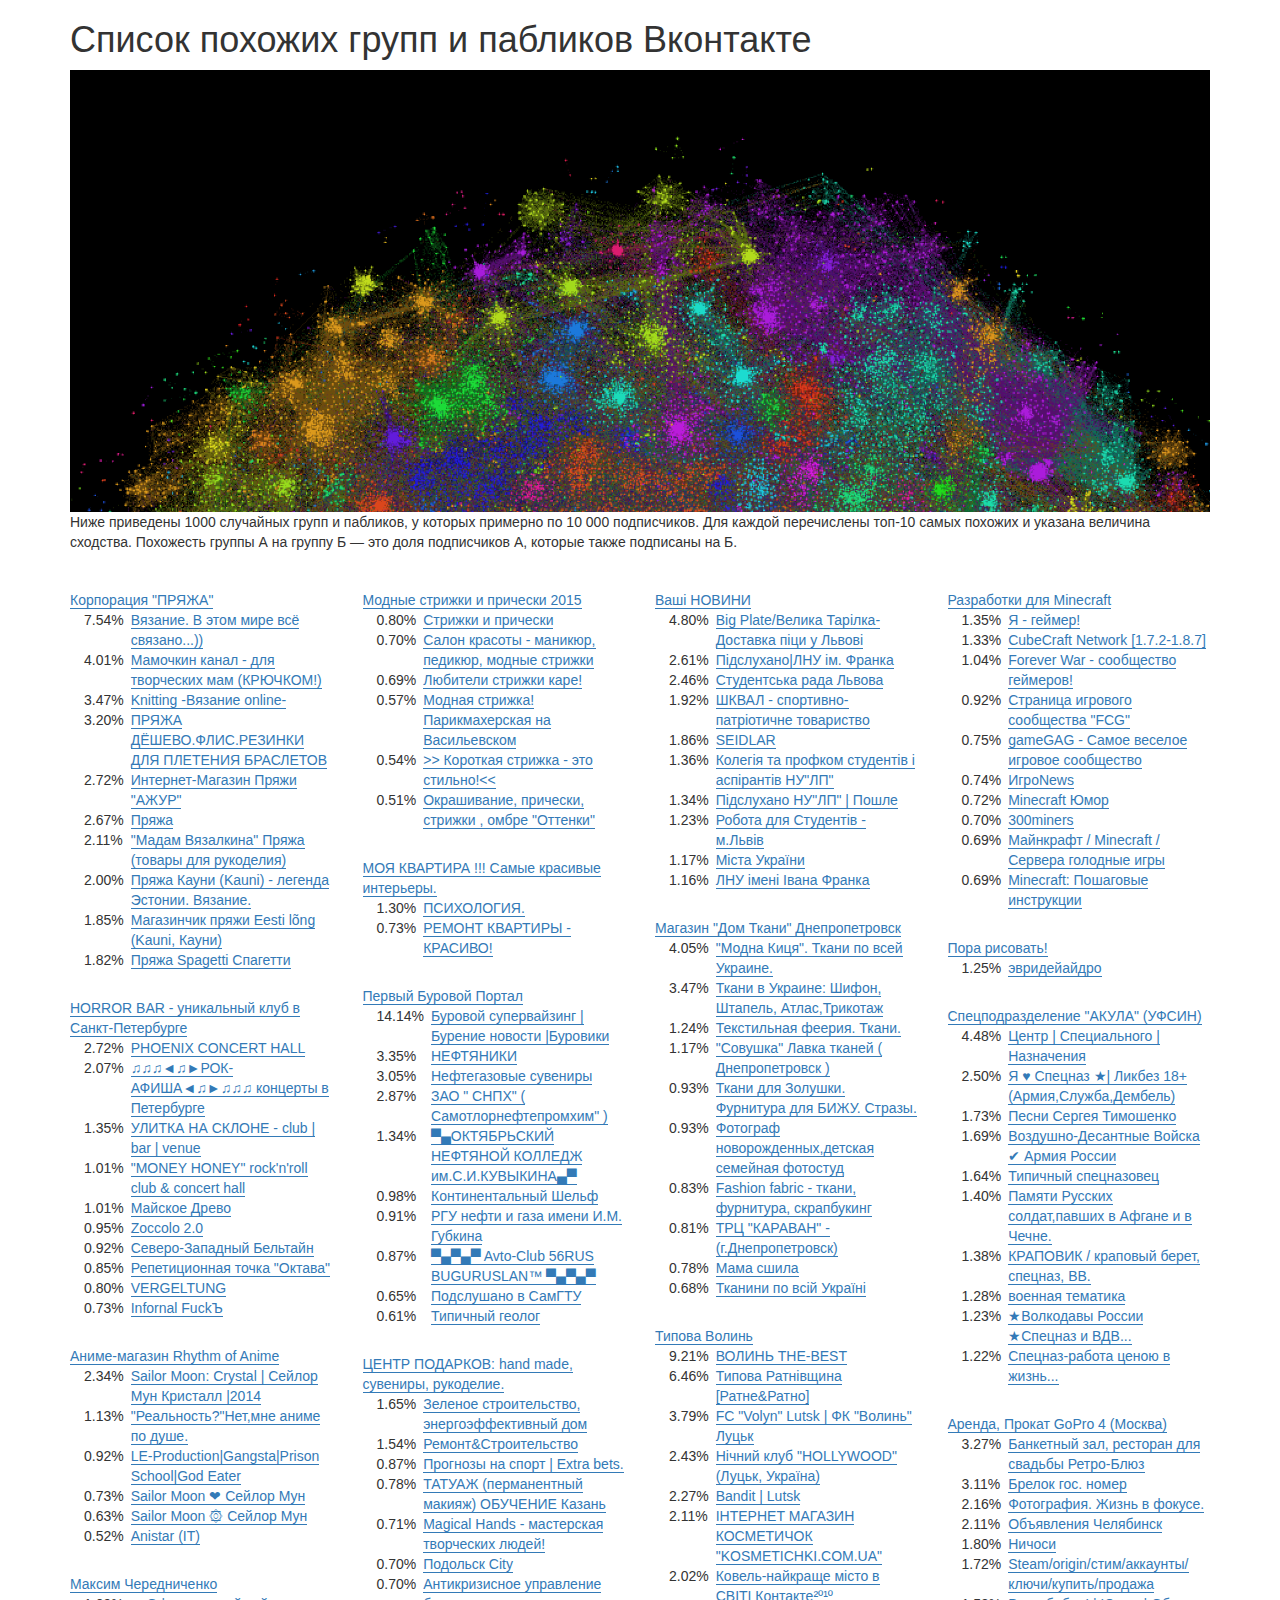
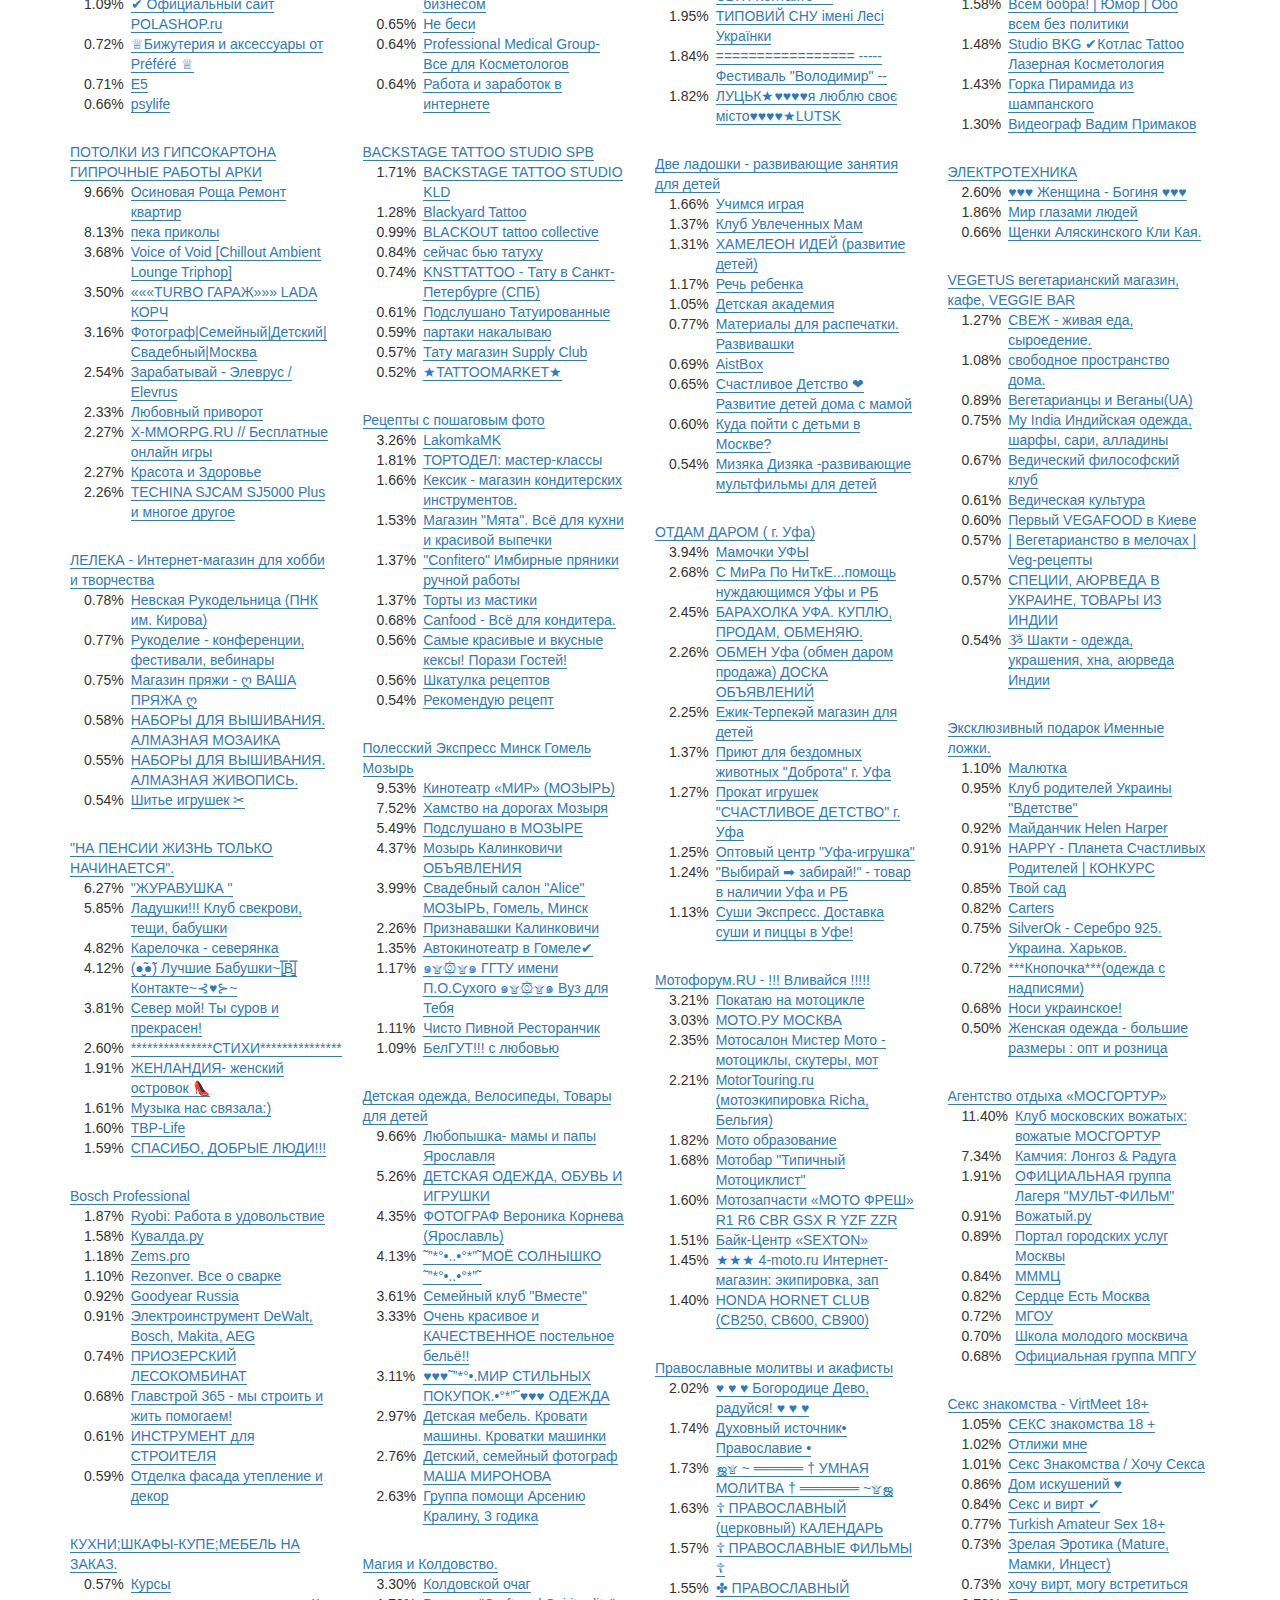
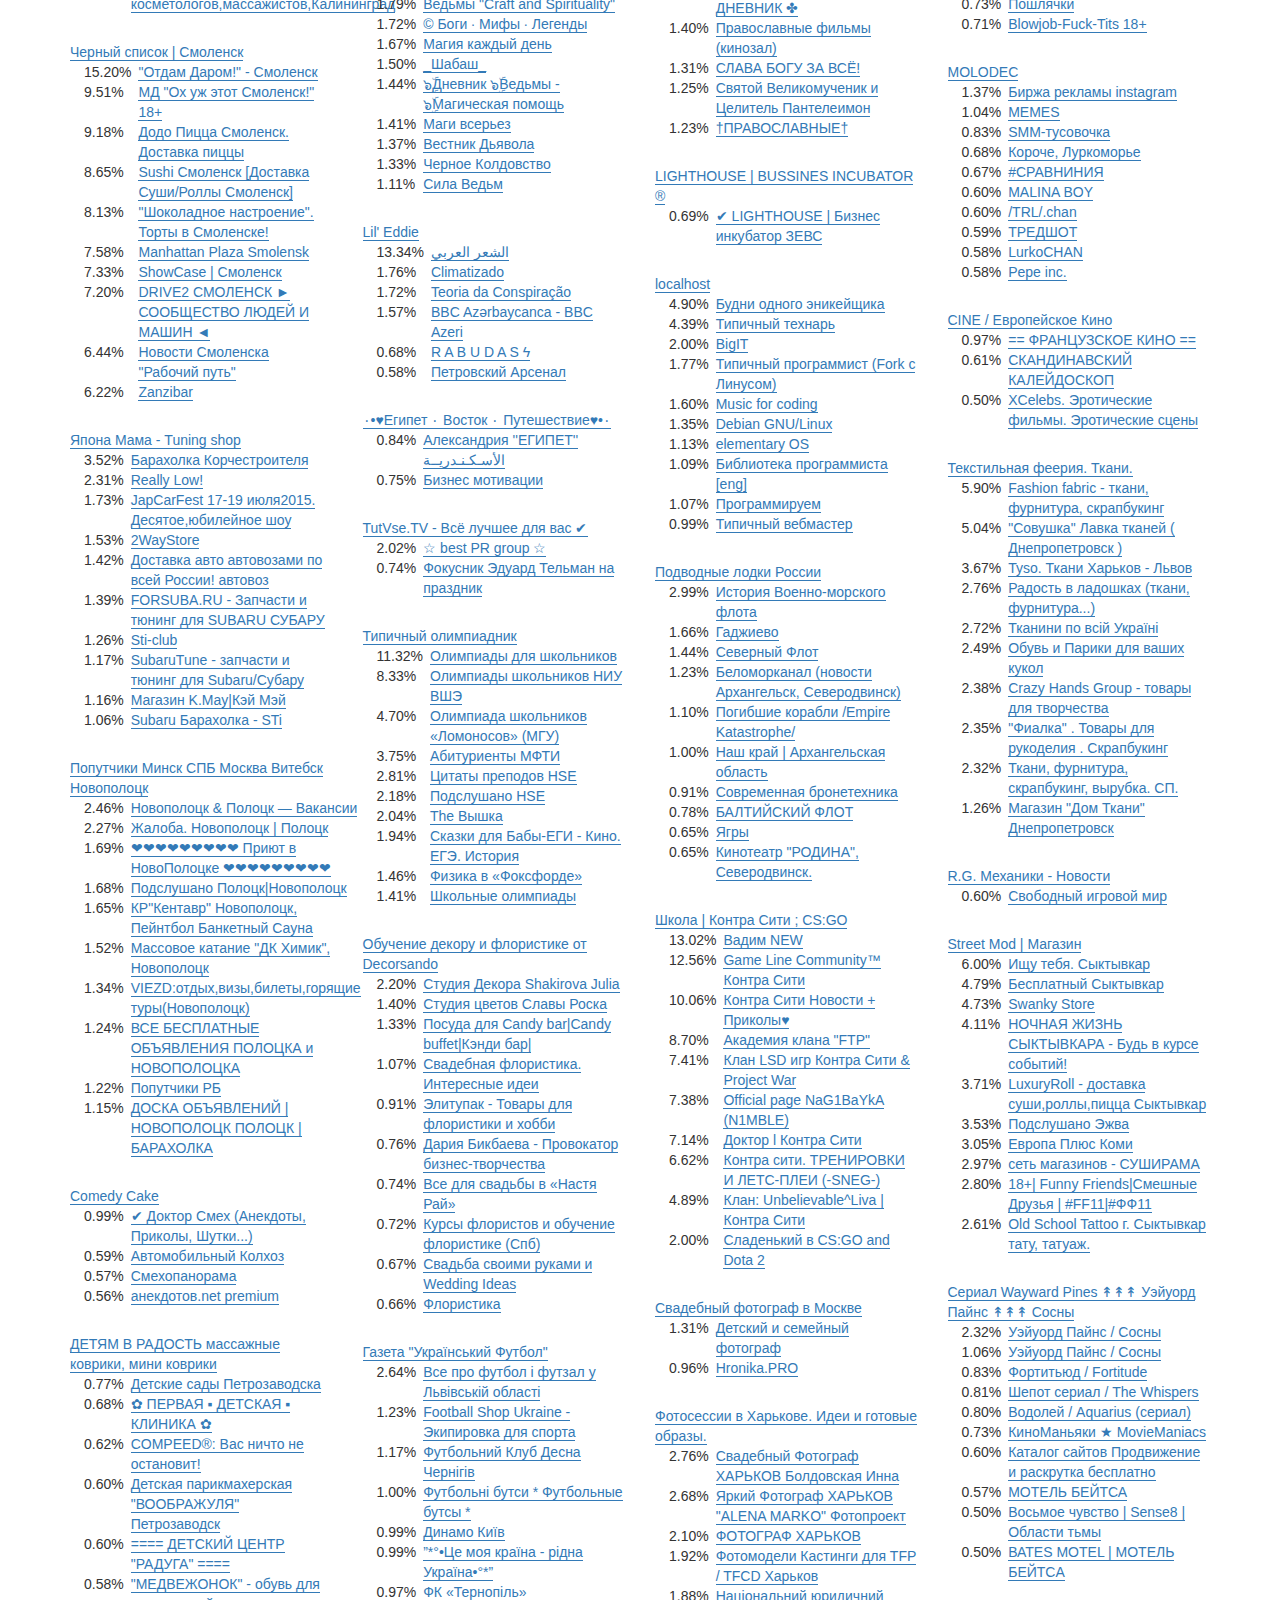
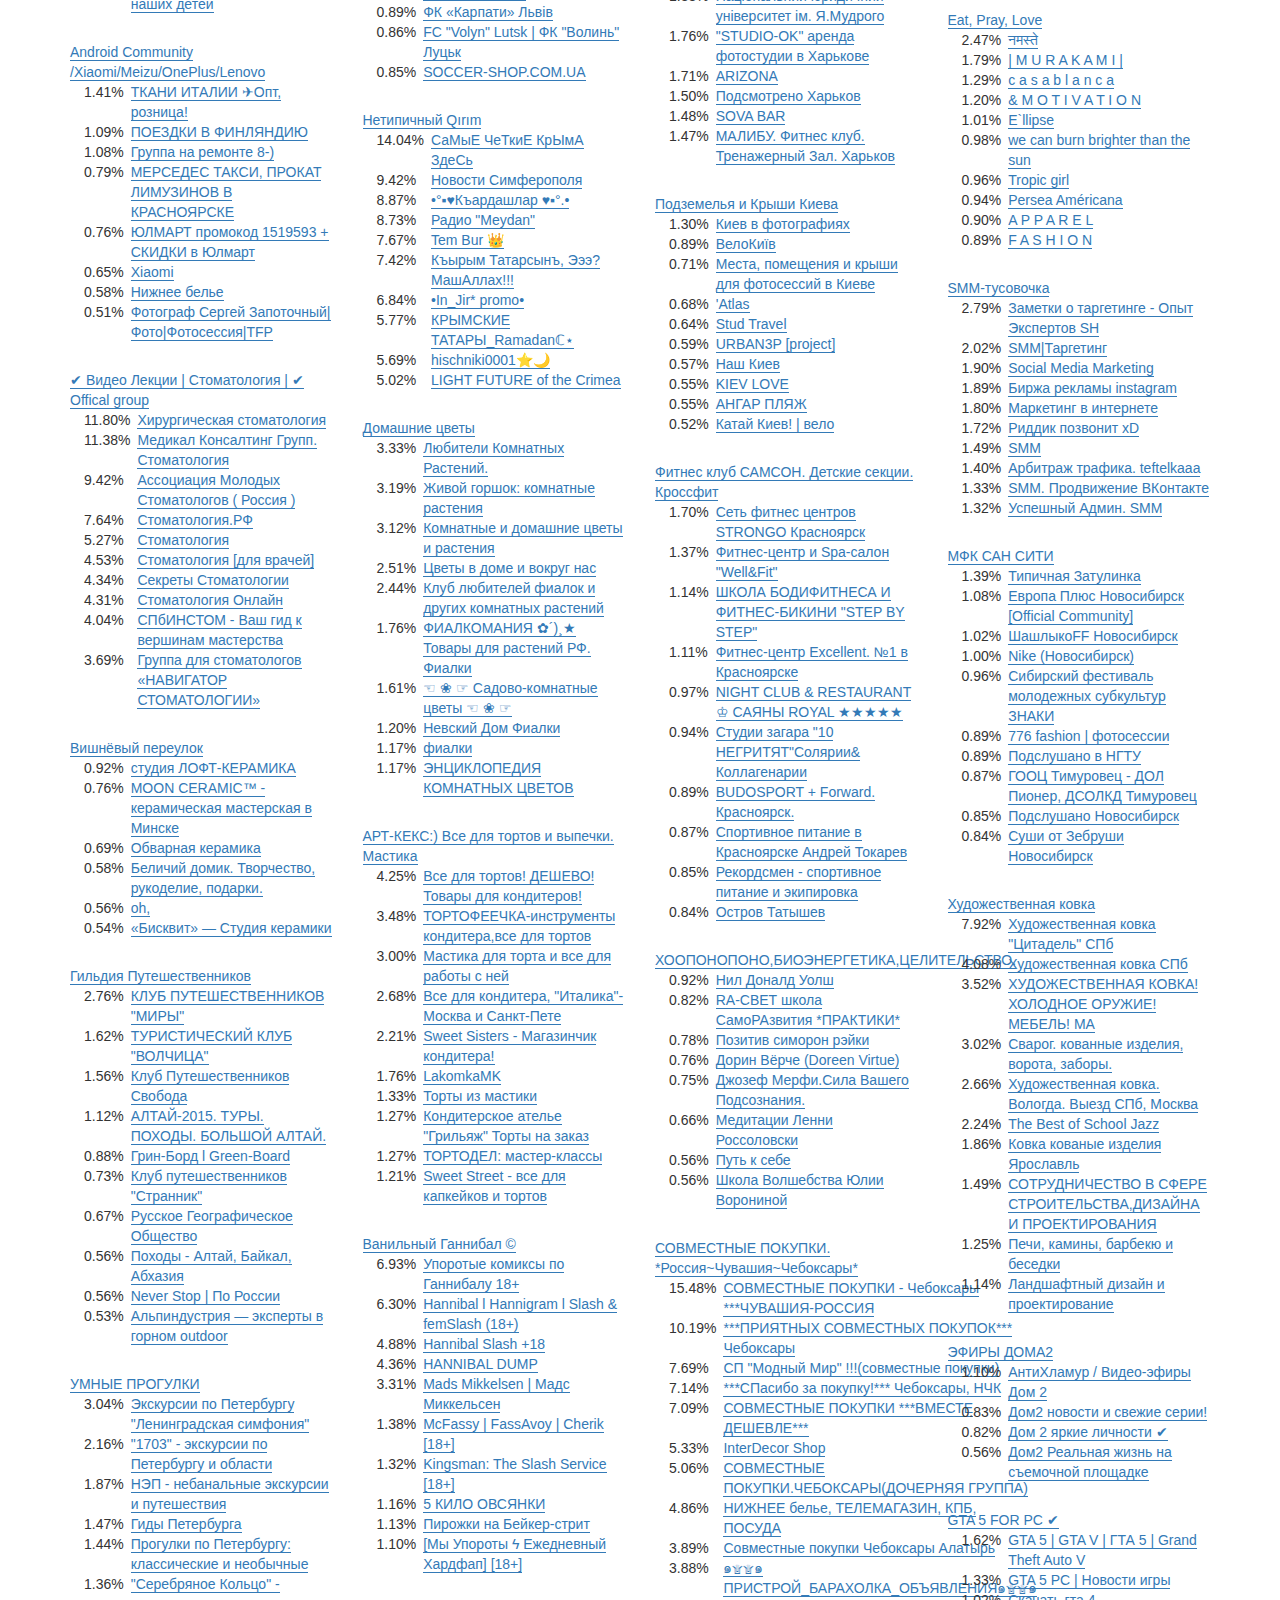
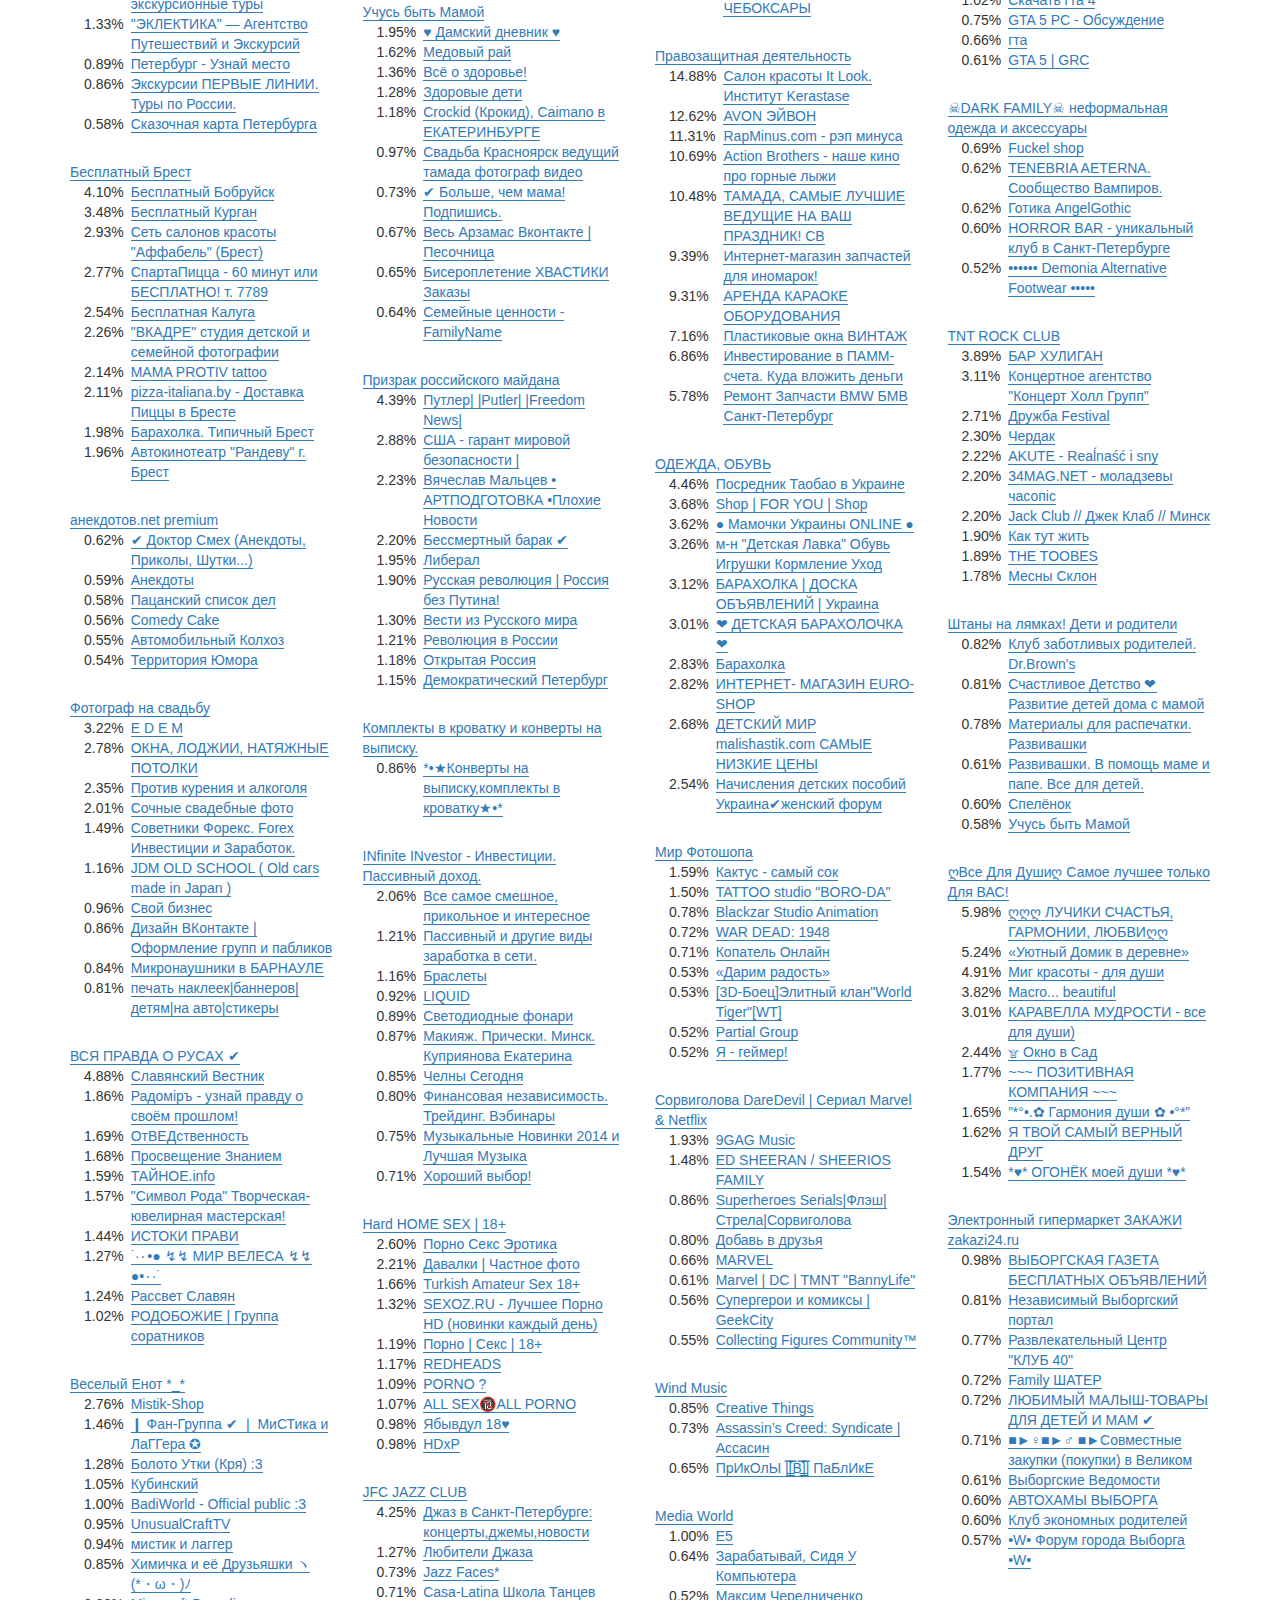
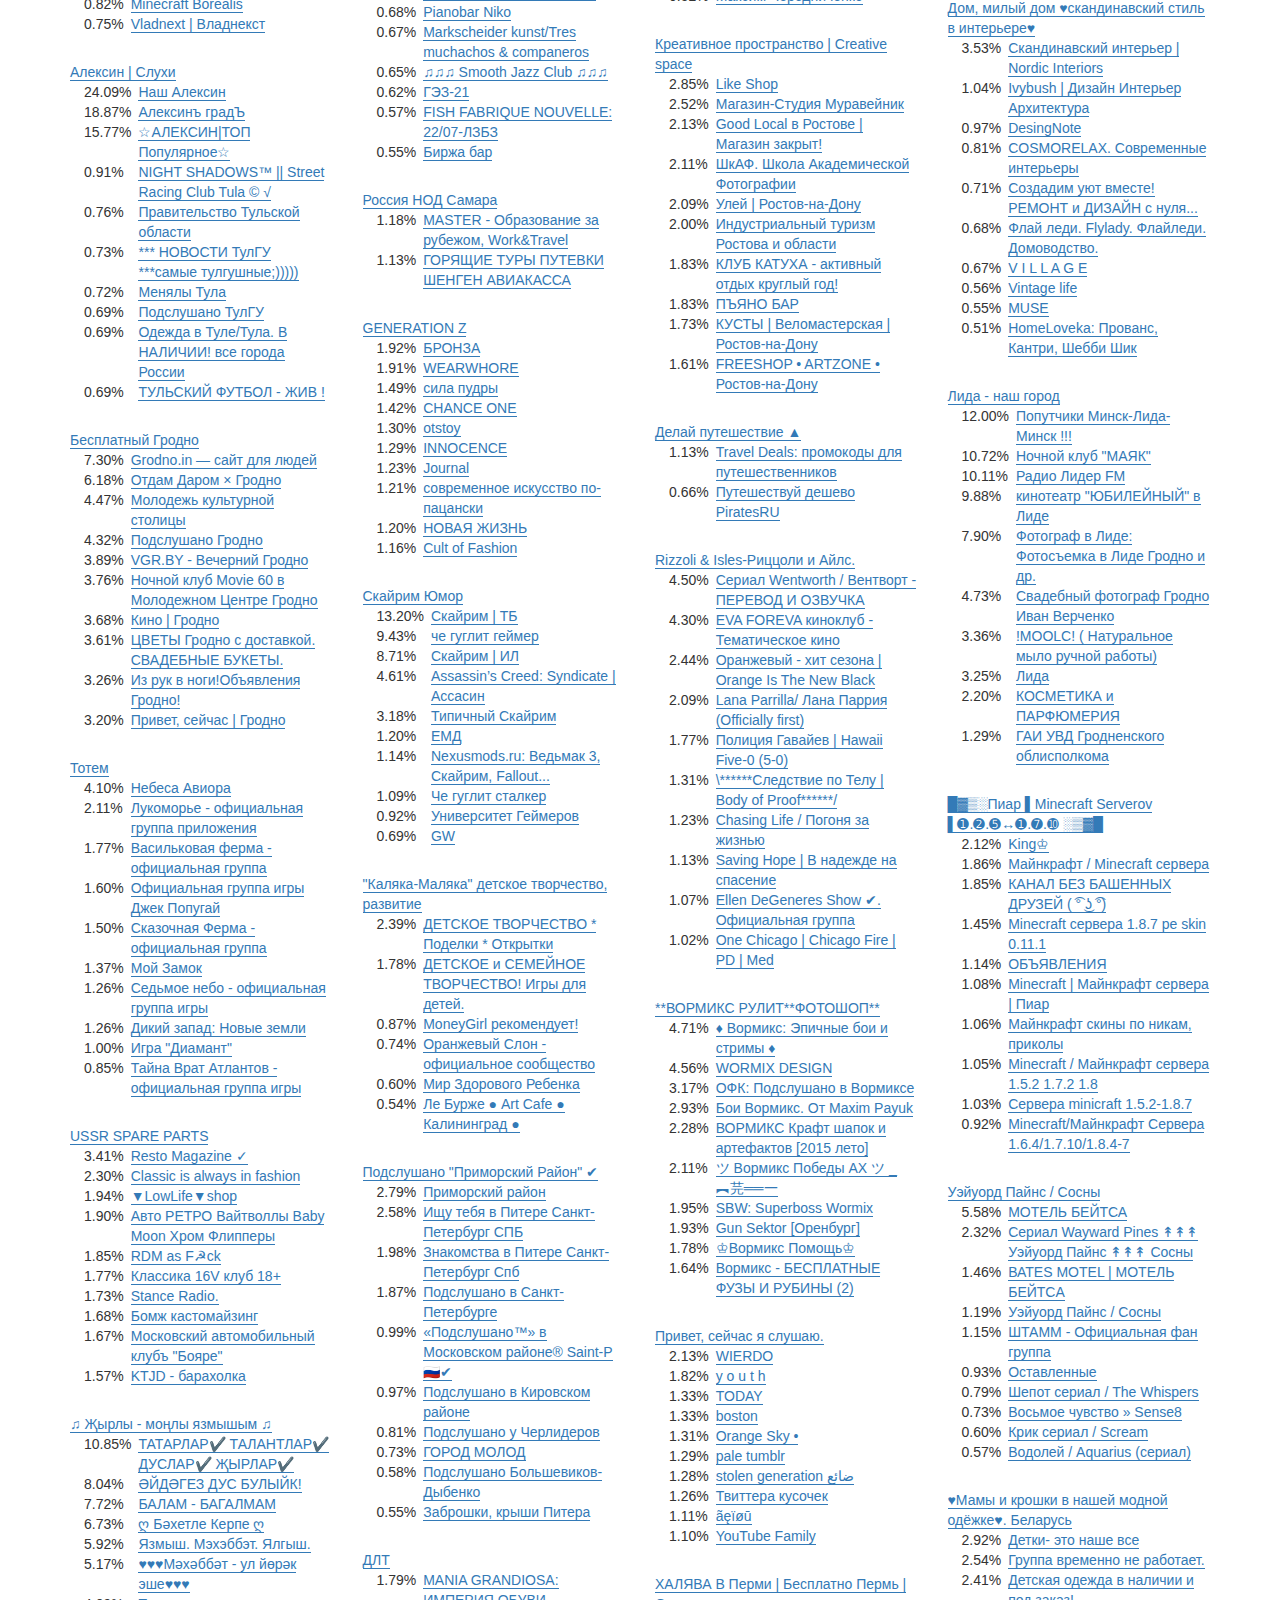
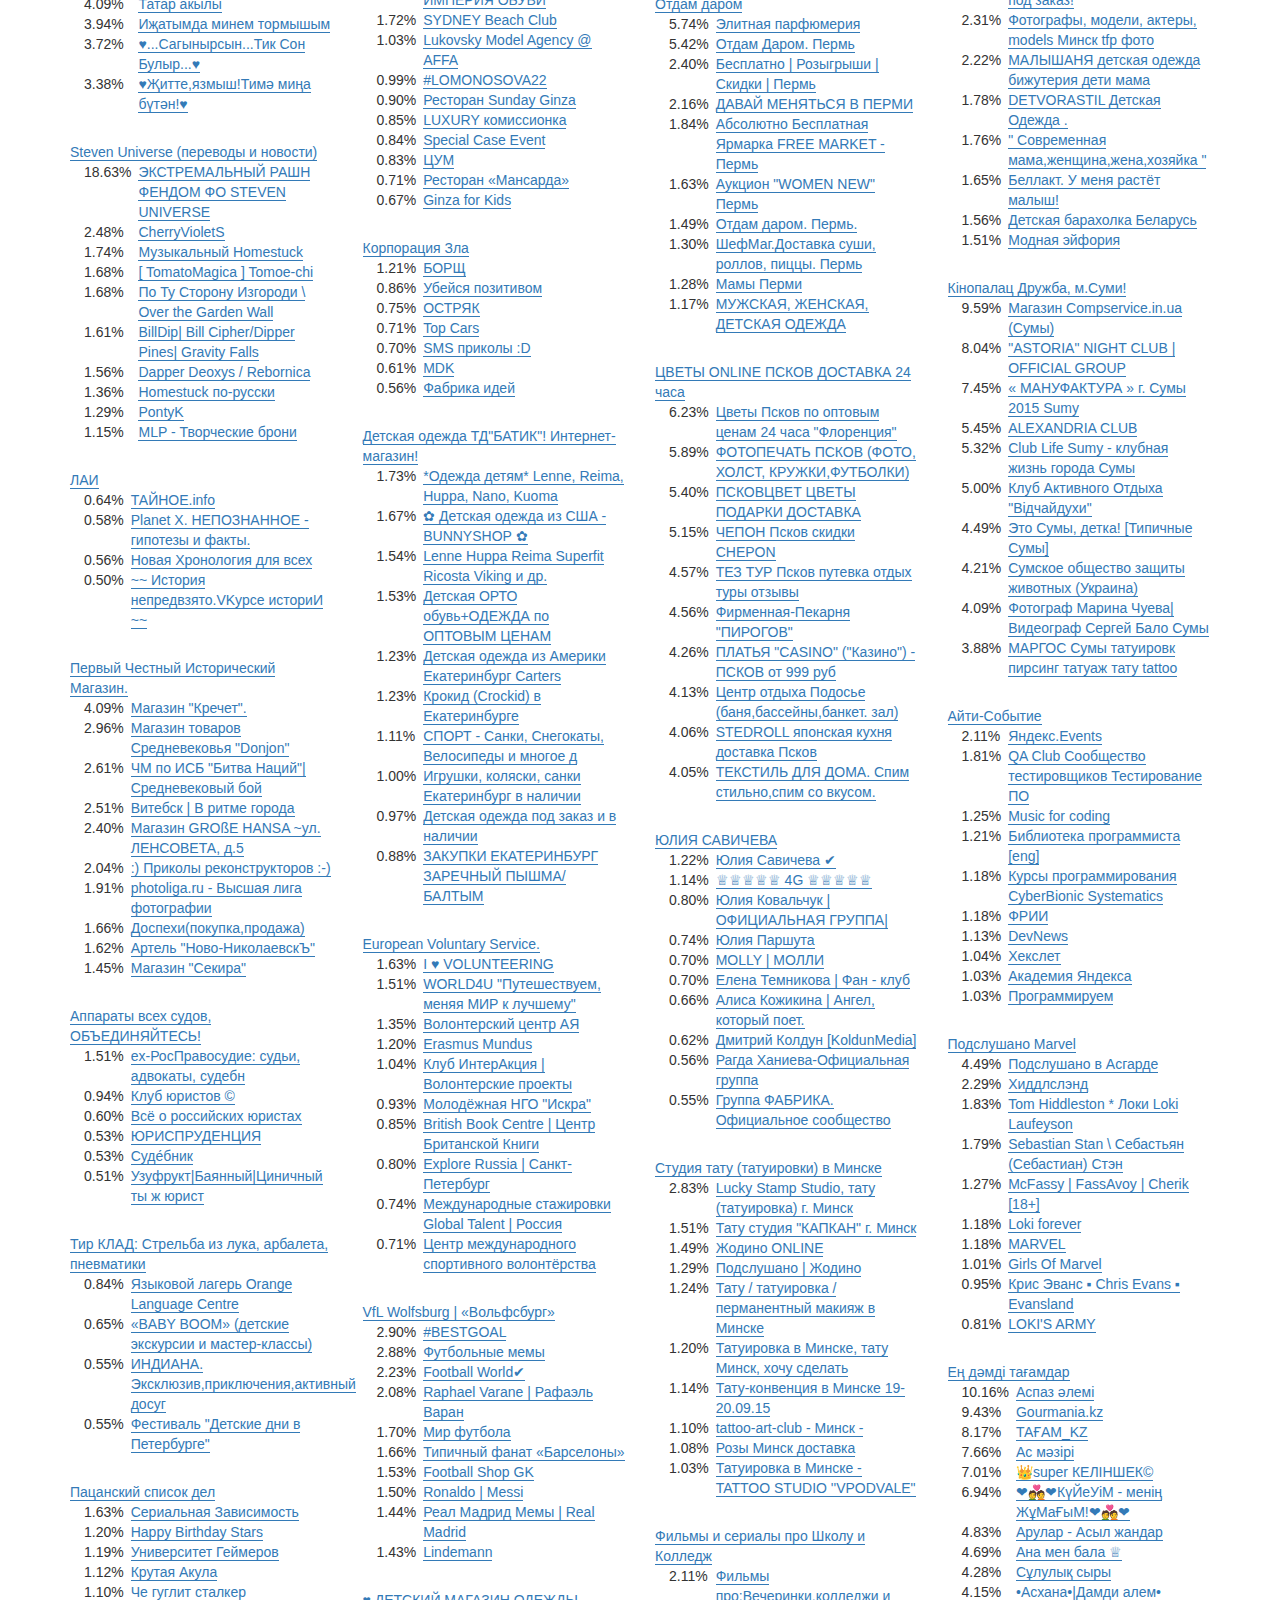
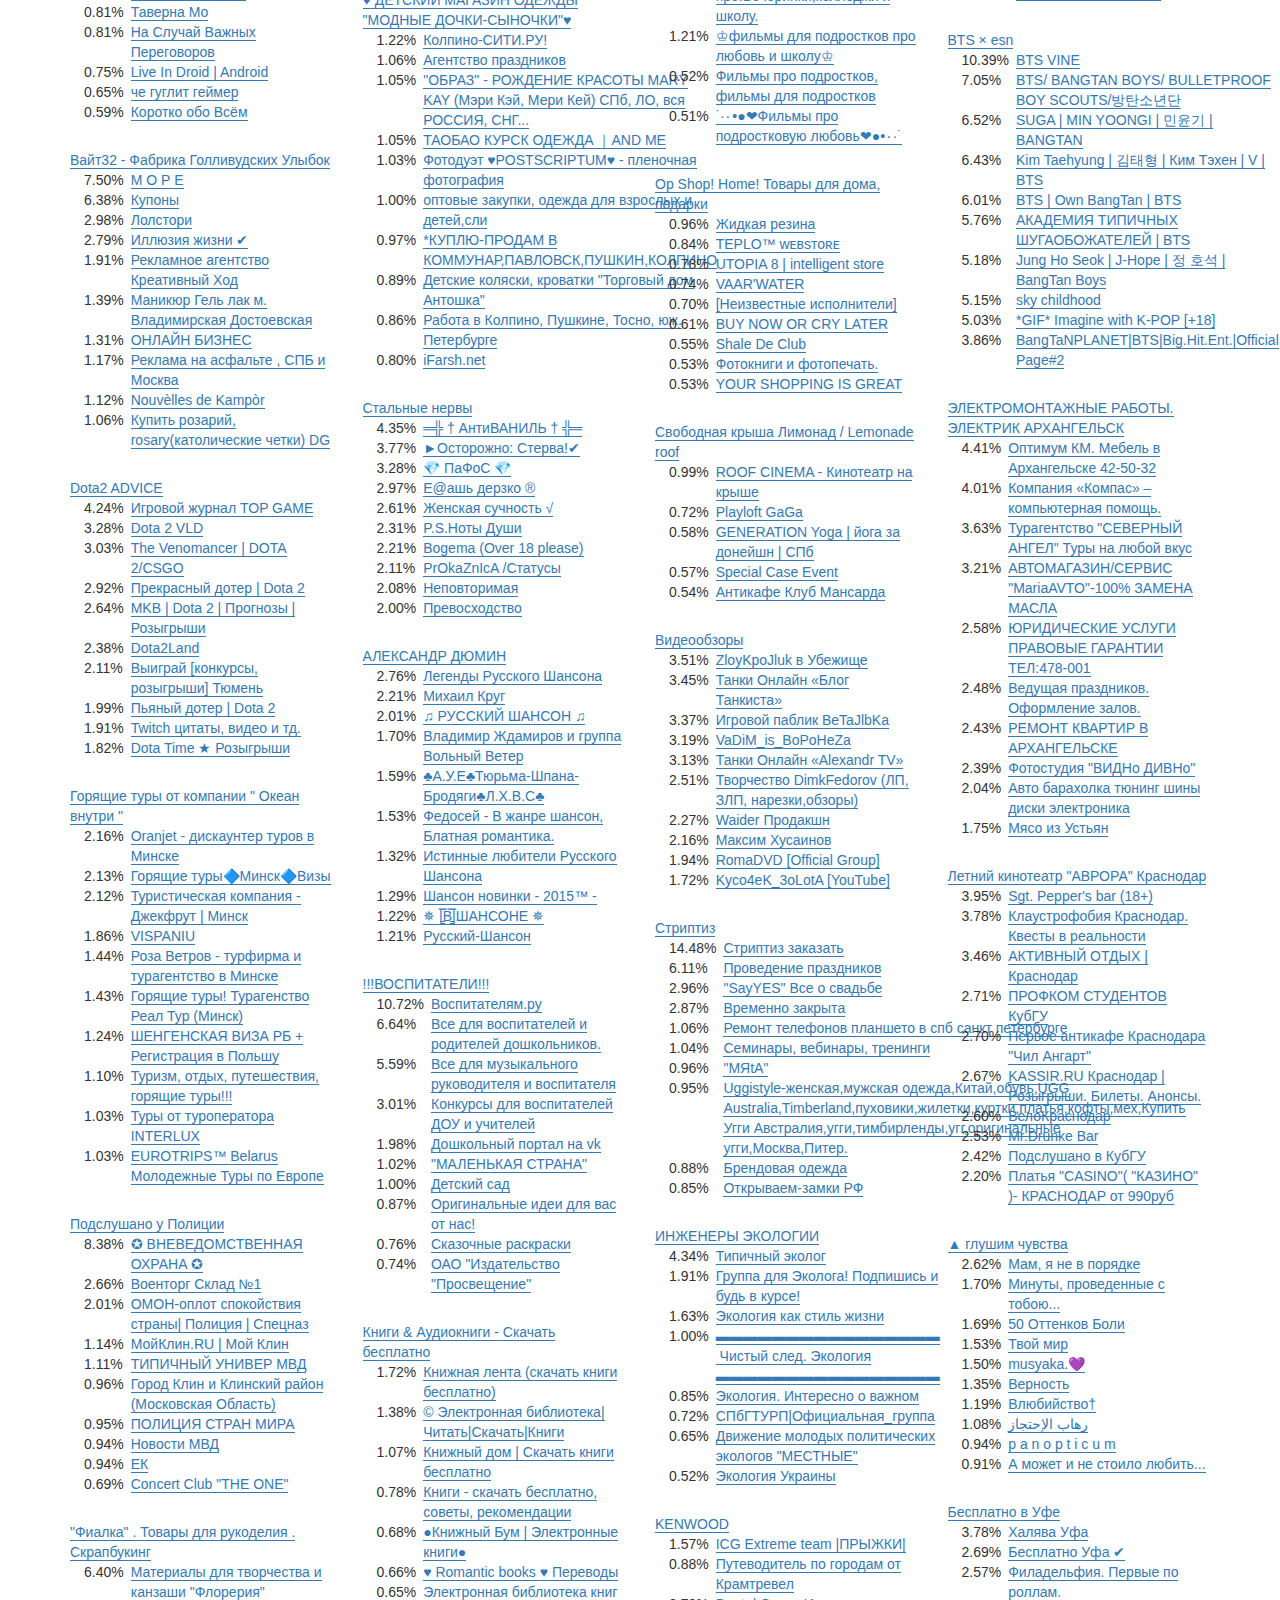
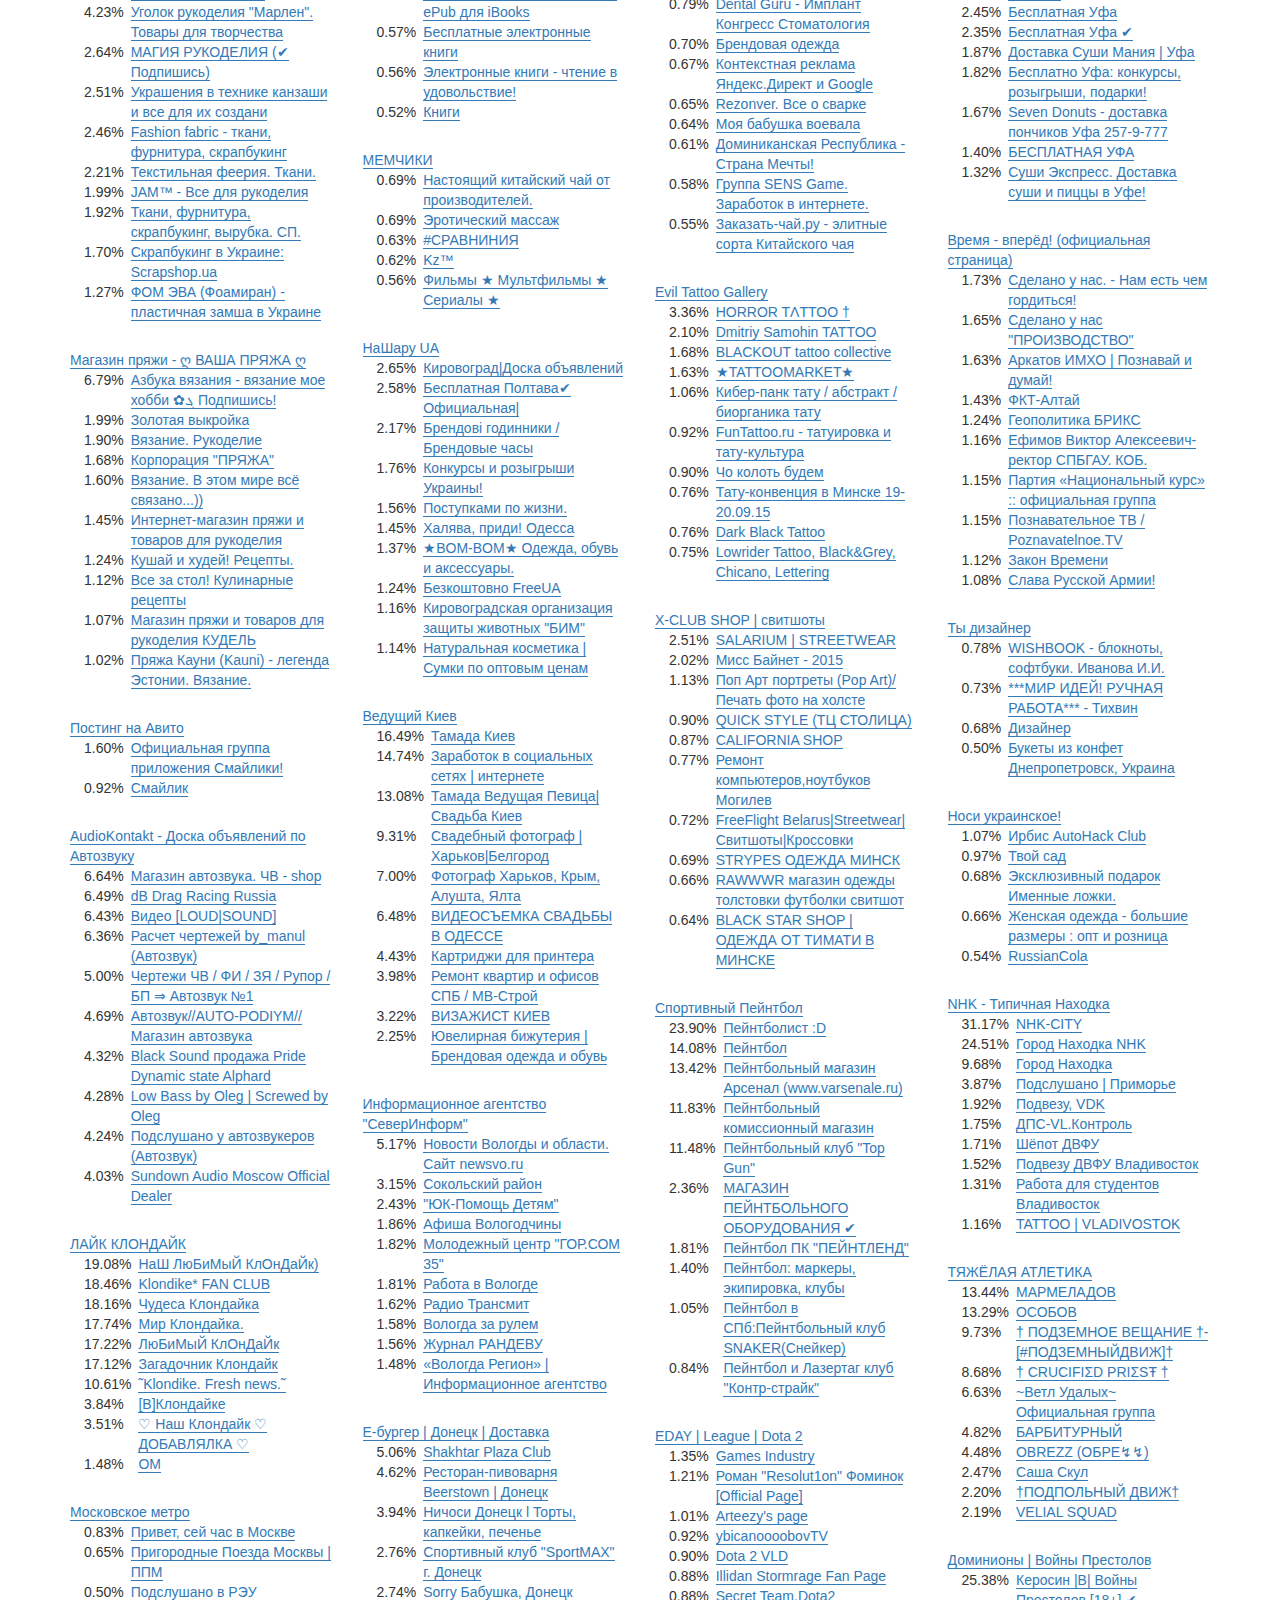
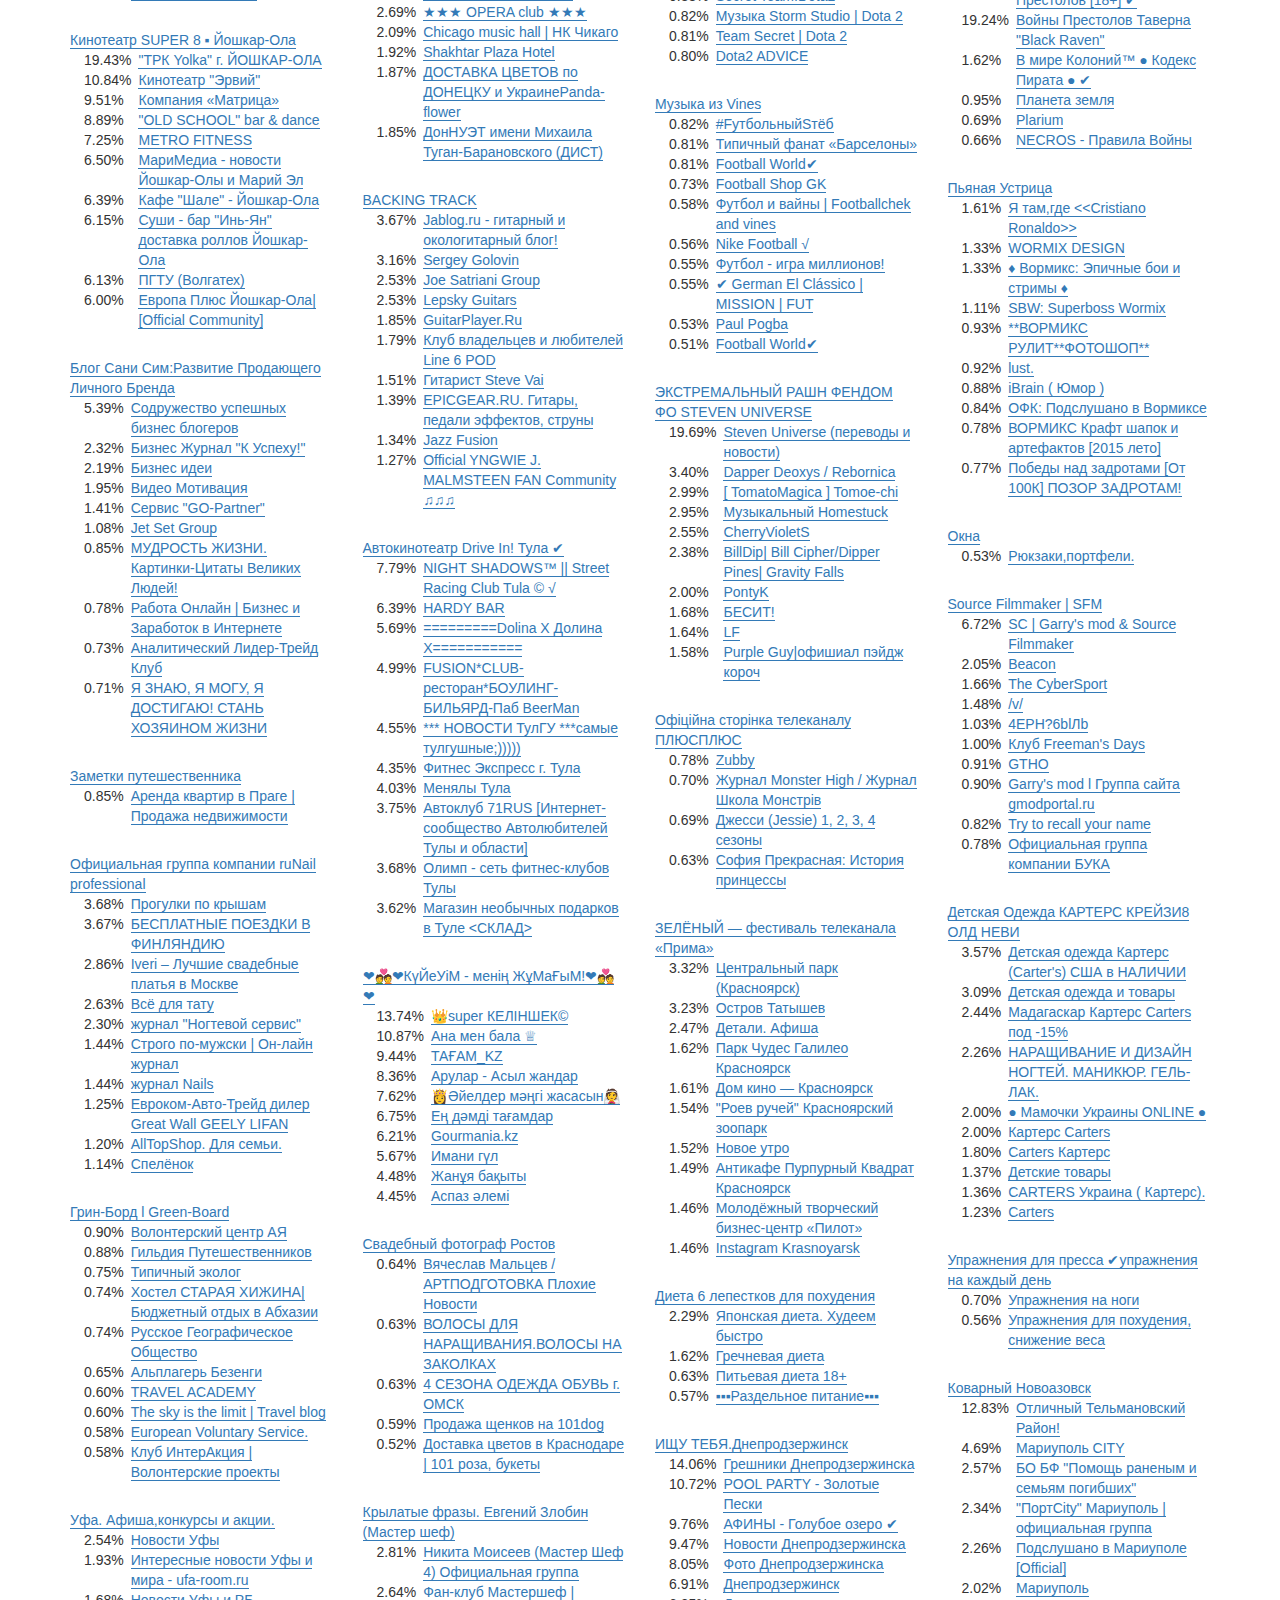
<file: index.html>
<!DOCTYPE html PUBLIC "-//W3C//DTD XHTML 1.0 Transitional//EN" "http://www.w3.org/TR/xhtml1/DTD/xhtml1-transitional.dtd">
<html xmlns="http://www.w3.org/1999/xhtml">
<head>
  <title>Поиск похожих групп Вконтакте</title>
  <link rel="stylesheet" href="style.css">
  <link rel="stylesheet" href="bootstrap.min.css">
  <script src="d3.min.js" type="text/javascript"></script>
  <script src="index.js" type="text/javascript"></script>
</head>
<body>
  <div id="prices" class="container">
    <div class="row">
      <div class="intro col-md-12">
	<h1>Список похожих групп и пабликов Вконтакте</h1>
	<img src="graph.png" class="img-responsive"/>
	<p>Ниже приведены 1000 случайных групп и пабликов, у которых примерно по 10 000 подписчиков. Для каждой перечислены топ-10 самых похожих и указана величина сходства. Похожесть группы А на группу Б — это доля подписчиков А, которые также подписаны на Б.</p>
      </div>
    </div>
    <div class="row">
      <div class="column col-md-3"></div>
      <div class="column col-md-3"></div>
      <div class="column col-md-3"></div>
      <div class="column col-md-3"></div>
    </div>
  </div>
</body>
</file>
<file: style.css>
a {
    border-bottom: 1px solid;
}

/* Disable bootstrap link underlining */
a:hover, a:focus {
    text-decoration: none !important;
}

.card {
    margin-top: 2em;
    margin-bottom: 2em;
}

.related {
    margin-left: 1em;
    border: none;
}

.related .relevance {
    vertical-align: top;
    padding-right: 0.5em;
}
</file>
